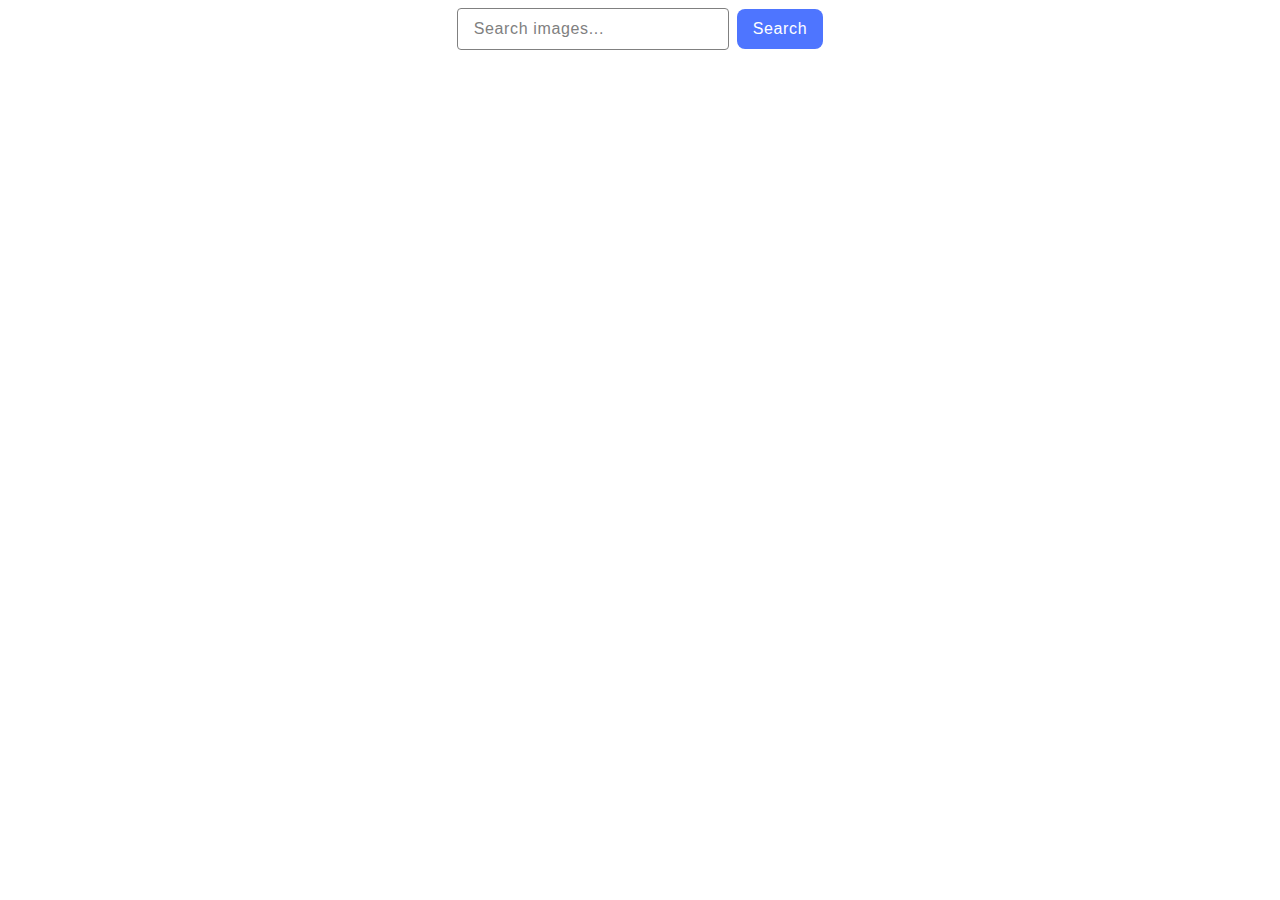
<file: src/index.html>
<!DOCTYPE html>
<html lang="en">
  <head>
    <meta charset="UTF-8" />
    <link rel="icon" type="image/svg+xml" href="/favicon.svg" />
    <meta name="viewport" content="width=device-width, initial-scale=1.0" />
    <meta http-equiv="Content-Security-Policy" content="upgrade-insecure-requests">
    <title>Gallery</title>
    <link rel="stylesheet" href="./css/styles.css" />
  </head>
  <body>
    <form class="search-form">
      <input
        type="search"
        class="search-input"
        placeholder="Search images..."
      />
      <button type="submit" class="search-button">Search</button>
    </form>
    <div class="loader-wrapper">
      <span class="loader"></span>
    </div>
    <ul class="gallery"></ul>
    <script type="module" src="./main.js"></script>
  </body>
</html>
</file>
<file: src/css/styles.css>
/**
  |============================
  | include css partials with
  | default @import url()
  |============================
*/
@import url('./reset.css');
@import url('./vite-promo.css');
@import url('./header.css');

:root {
  font-family: Arial, sans-serif;

  color: #242424;
  background-color: rgba(255, 255, 255, 0.87);

  font-synthesis: none;
  text-rendering: optimizeLegibility;
  -webkit-font-smoothing: antialiased;
  -moz-osx-font-smoothing: grayscale;
  -webkit-text-size-adjust: 100%;
}

.search-form {
  display: flex;
  align-items: center;
  gap: 8px;
  justify-content: center;
}

.search-input {
  width: 272px;
  padding: 8px 16px;
  border: 1px solid #808080;
  border-radius: 4px;
  outline: none;
  font-weight: 400;
  font-size: 16px;
  line-height: 150%;
  letter-spacing: 0.04em;
}

.search-input::placeholder {
  color: #808080;
}

.search-input:hover {
  border: 1px solid #000;
}

.search-input:focus {
  border: 1px solid #4e75ff;
}

.search-button {
  padding: 8px 16px;
  border: none;
  background-color: #4e75ff;
  color: white;
  border-radius: 8px;
  cursor: pointer;
  font-weight: 500;
  font-size: 16px;
  line-height: 150%;
  letter-spacing: 0.04em;
}

.search-button:hover {
  background-color: #6c8cff;
}

.gallery {
  display: flex;
  flex-wrap: wrap;
  list-style-type: none;
  padding: 24px 156px;
  gap: 24px;
}
.gallery-item {
  width: calc((100% - 48px) / 3);
  box-sizing: border-box;
  border: 1px solid #808080;
}
.gallery-item img {
  width: 100%;
  height: 152px;
  object-fit: cover;
  display: block;
}

.image-details {
  display: flex;
  justify-content: space-around;
}

.details-title {
  font-weight: 600;
  font-size: 12px;
  line-height: 133%;
  letter-spacing: 0.04em;
  color: #2e2f42;
}

.details-value {
  font-weight: 400;
  font-size: 12px;
  line-height: 200%;
  letter-spacing: 0.04em;
  color: #2e2f42;
  text-align: center;
}

.loader-wrapper {
  position: fixed;
  width: 100%;
  height: 100%;
  display: flex;
  justify-content: center;
  align-items: center;
  z-index: -1;
}

.loader {
  width: 48px;
  height: 48px;
  border: 3px solid #fff;
  border-radius: 50%;
  display: none;
  position: relative;
  box-sizing: border-box;
  animation: rotation 1s linear infinite;
}
.loader::after {
  content: '';
  box-sizing: border-box;
  position: absolute;
  left: 50%;
  top: 50%;
  transform: translate(-50%, -50%);
  width: 56px;
  height: 56px;
  border-radius: 50%;
  border: 3px solid;
  border-color: #ff3d00 transparent;
}

@keyframes rotation {
  0% {
    transform: rotate(0deg);
  }
  100% {
    transform: rotate(360deg);
  }
}
</file>
